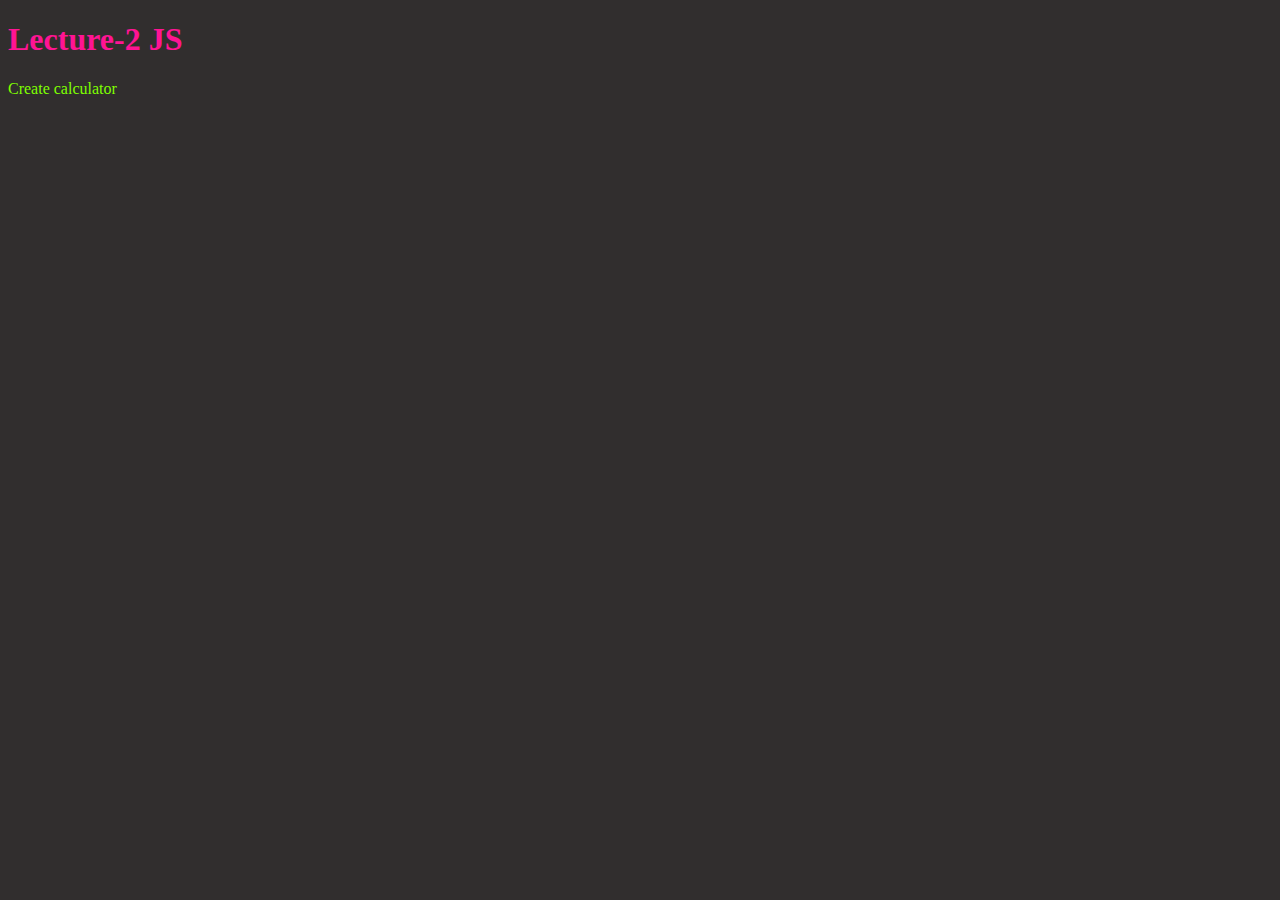
<file: 2-calc/index.html>
<!DOCTYPE html>
<html lang="en">
<head>
  <meta charset="UTF-8">
  <meta http-equiv="X-UA-Compatible" content="IE=edge">
  <meta name="viewport" content="width=device-width, initial-scale=1.0">
  <title>Document</title>
  <link rel="stylesheet" href="./styles.css">
  <script src="./script.js"></script>
</head>
<body>
  <h1 class="title">
    Lecture-2 JS
  </h1>
  <p class="item">
    Create calculator
  </p>
</body>
</html>
</file>
<file: 2-calc/styles.css>
body {
  background-color:#312e2e
}
.title {
  color: deeppink;
}
.item {
  color: chartreuse;
}
</file>
